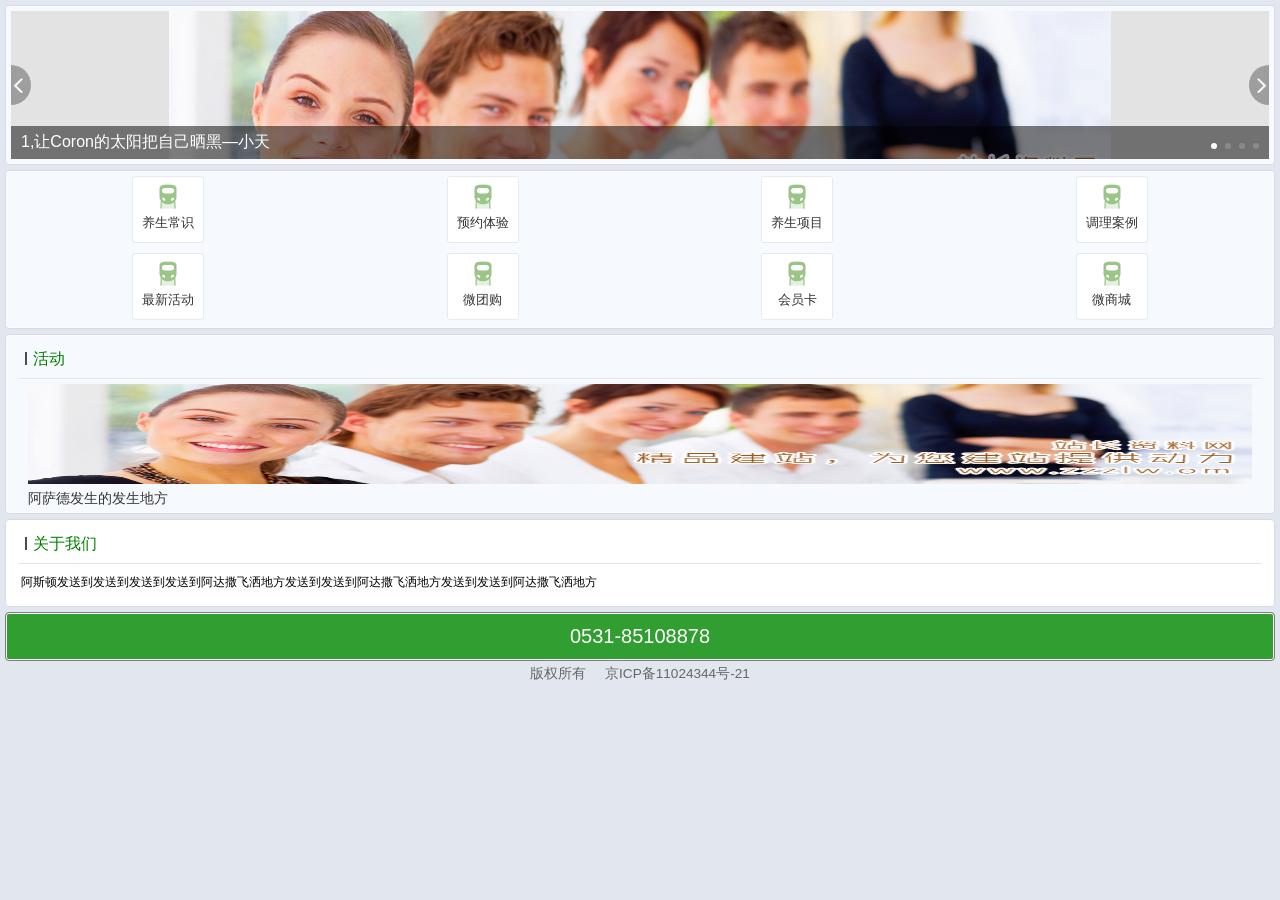
<file: weitong/gmu/index.html>
<!doctype html>
<html>
<head>
    <title>无缝滑动的图片轮播</title>
    <meta charset="utf-8">
    <meta name="viewport" content="width=device-width, initial-scale=1.0, user-scalable=no, minimum-scale=1.0, maximum-scale=1.0">
    <!--demo展示所用css，不用关心 begin-->
    <link rel="stylesheet" type="text/css" href="css/reset.css" />
    <!--demo展示所用css end-->
    <!--组件依赖css begin-->
    <link rel="stylesheet" type="text/css" href="css/widget/slider/slider.css" />
    <link rel="stylesheet" type="text/css" href="css/widget/slider/slider.default.css" /> <!--皮肤文件，若不使用该皮肤，可以不加载-->
    <!--组件依赖css end-->
    <!--组件依赖js begin-->
    <script type="text/javascript" src="js/zepto.js"></script>
    <script type="text/javascript" src="js/extend/touch.js"></script>
    <script type="text/javascript" src="js/extend/matchMedia.js"></script>
    <script type="text/javascript" src="js/extend/event.ortchange.js"></script>
    <script type="text/javascript" src="js/extend/parseTpl.js"></script>
    <script type="text/javascript" src="js/core/gmu.js"></script>
    <script type="text/javascript" src="js/core/event.js"></script>
    <script type="text/javascript" src="js/core/widget.js"></script>
    <script type="text/javascript" src="js/widget/slider/slider.js"></script>
    <script type="text/javascript" src="js/widget/slider/arrow.js"></script>
    <script type="text/javascript" src="js/widget/slider/dots.js"></script>
    <script type="text/javascript" src="js/widget/slider/$touch.js"></script>
    <!--组件依赖js end-->
</head>
<style>
body{background:#e2e6ef;padding-left:5px;padding-right:5px;font-family: "微软雅黑",helvetica,arial;}
.home_sec {
background: #f6f9fe;
border: 1px #d5dbe8 solid;

box-shadow: inset 1px 0 0 #fdfdff,inset 0 1px 0 #fdfdff,inset -1px 0 0 #fdfdff,inset 0 -1px 0 #fdfdff;
-webkit-border-radius: 4px;
border-radius: 4px;
}
.home_sec li {
float: left;
width: 25%;
-webkit-box-sizing: border-box;
text-align: center;
margin: 0 0 10px;
}
ul, li, ol {
list-style: none;
}

a {
color: #333;
text-decoration: none;
}
.home_sec li a {
background-image: url(images/tools_icons_new.png);
background-repeat: no-repeat;
background-size: 30px auto;
font-size: .8em;
display: block;
width: 99%;
max-width: 68px;
height: 26px;
overflow: hidden;
padding: 1px;
margin: 0 auto;
background-color: #FFF;
-webkit-border-radius: 3px;
border-radius: 3px;
border: #e6e9f0 solid 1px;
padding-top: 38px;
}

.iclk_2 {
background-position: center -70px;
}
.tools_title {
margin: 0 .5em;
height: 38px;
line-height: 38px;
padding-left: 14px;
border-bottom: #e1e5ef solid 1px;
color: #606060;
box-shadow: 0 1px 0 #FFF;
position: relative;
}
.tools_title:before {
position: absolute;
width: 2px;
height: 13px;
overflow: hidden;
content: "";
background: #464e55;
left: 6px;
top: 12px;
}
.copyright {
margin-top: .3em;
font-size: .85em;
}
#footer {
text-align: center;
padding: 0 0 .5em;
color: #666;
}
</style>
<body>


<div class='home_sec' style='padding:5px;margin-top:5px;'>
    <div id="slider">
        <div>
            <a href="http://www.baidu.com/"><img src="images/1.jpg"></a>
            <p>1,让Coron的太阳把自己晒黑—小天</p>
        </div>
        <div>
            <a href="http://www.baidu.com/"><img src="images/2.jpg"></a>
            <p>2,让Coron的太阳把自己晒黑—小天</p>
        </div>
        <div>
            <a href="http://www.baidu.com/"><img src="images/3.jpg"></a>
            <p>3,让Coron的太阳把自己晒黑—小天</p>
        </div>
        <div>
            <a href="http://www.baidu.com/"><img src="images/4.jpg"></a>
            <p>4,让Coron的太阳把自己晒黑—小天</p>
        </div>
    </div>
</div>
<div class='home_sec' style='padding:5px;height:147px;margin-top:5px;'>

    <li>
        <a href="../wap.12306.cn/mormhweb/default.htm" class="iclk_2" stat="82121">养生常识</a>
    </li>
     <li>
        <a href="../wap.12306.cn/mormhweb/default.htm" class="iclk_2" stat="82121">预约体验</a>
    </li>
     <li>
        <a href="../wap.12306.cn/mormhweb/default.htm" class="iclk_2" stat="82121">养生项目</a>
    </li>
     <li>
        <a href="../wap.12306.cn/mormhweb/default.htm" class="iclk_2" stat="82121">调理案例</a>
    </li>
     <li>
        <a href="../wap.12306.cn/mormhweb/default.htm" class="iclk_2" stat="82121">最新活动 </a>
    </li>
     <li>
        <a href="../wap.12306.cn/mormhweb/default.htm" class="iclk_2" stat="82121">微团购</a>
    </li>
     <li>
        <a href="../wap.12306.cn/mormhweb/default.htm" class="iclk_2" stat="82121">会员卡</a>
    </li>
    <li>
        <a href="../wap.12306.cn/mormhweb/default.htm" class="iclk_2" stat="82121">微商城</a>
    </li>
    
</div>
<div class='home_sec' style='padding:5px;margin-top:5px;'>
    <div class="tools_title"><strong style='color:green;'>活动</strong></div>

    <div style="height:100px;padding: 5px 17px;">
       
         <img src="images/1.jpg" style='width:100%;height:100%;'>
    </div>
    <div style="">
        <a href="#" style='padding: 0px 17px;font-size: 14px;'>阿萨德发生的发生地方</a>

    </div>
</div>
<div class='home_sec' style='padding:5px;margin-top:5px;background:white;'>
    <div class="tools_title"><strong style='color:green;'>关于我们</strong></div>

    <div style='margin-left:10px;margin-right:10px;font-size:12px;margin-top:10px;margin-bottom:10px;'>
        阿斯顿发送到发送到发送到发送到阿达撒飞洒地方发送到发送到阿达撒飞洒地方发送到发送到阿达撒飞洒地方
    </div>
</div>
<div class='home_sec' style='padding:5px;height:37px;margin-top:5px;background: rgb(49, 158, 49);color: white;border: 1px solid rgb(126, 126, 126);font-size: 20px;text-align: center;line-height: 36px;'>
    0531-85108878
</div>
<div id="footer">   <p class="copyright">版权所有&nbsp;&nbsp;&nbsp;&nbsp;&nbsp;京ICP备11024344号-21</p> </div>
<script>
    //创建slider组件
    $('#slider').slider({loop:true});
</script>
</body>
</html>
</file>
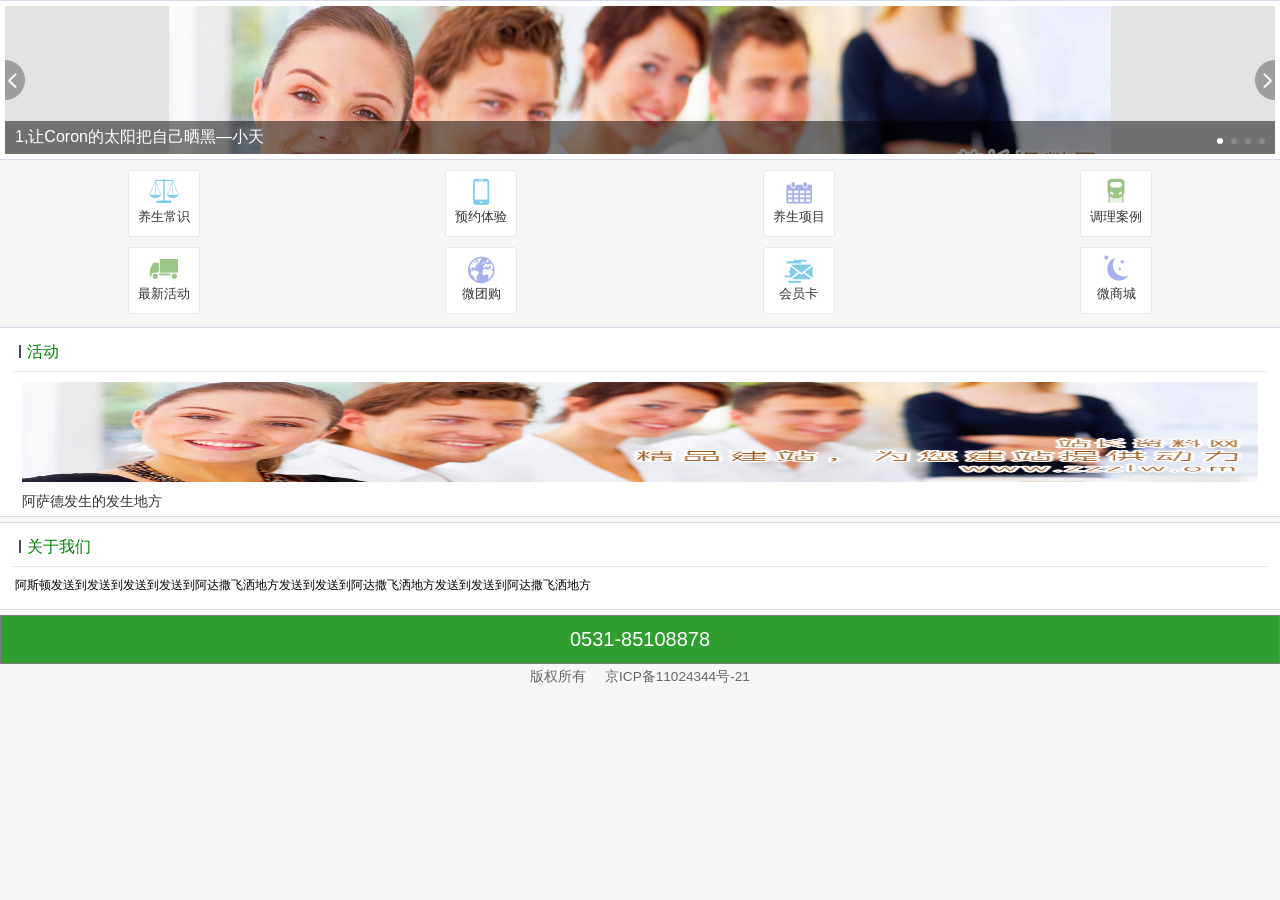
<file: weitong/gmu/index2.html>
<!doctype html>
<html>
<head>
    <title>无缝滑动的图片轮播</title>
    <meta charset="utf-8">
    <meta name="viewport" content="width=device-width, initial-scale=1.0, user-scalable=no, minimum-scale=1.0, maximum-scale=1.0">
    <!--demo展示所用css，不用关心 begin-->
    <link rel="stylesheet" type="text/css" href="css/reset.css" />
    <!--demo展示所用css end-->
    <!--组件依赖css begin-->
    <link rel="stylesheet" type="text/css" href="css/widget/slider/slider.css" />
    <link rel="stylesheet" type="text/css" href="css/widget/slider/slider.default.css" /> <!--皮肤文件，若不使用该皮肤，可以不加载-->
    <!--组件依赖css end-->
    <!--组件依赖js begin-->
    <script type="text/javascript" src="js/zepto.js"></script>
    <script type="text/javascript" src="js/extend/touch.js"></script>
    <script type="text/javascript" src="js/extend/matchMedia.js"></script>
    <script type="text/javascript" src="js/extend/event.ortchange.js"></script>
    <script type="text/javascript" src="js/extend/parseTpl.js"></script>
    <script type="text/javascript" src="js/core/gmu.js"></script>
    <script type="text/javascript" src="js/core/event.js"></script>
    <script type="text/javascript" src="js/core/widget.js"></script>
    <script type="text/javascript" src="js/widget/slider/slider.js"></script>
    <script type="text/javascript" src="js/widget/slider/arrow.js"></script>
    <script type="text/javascript" src="js/widget/slider/dots.js"></script>
    <script type="text/javascript" src="js/widget/slider/$touch.js"></script>
    <!--组件依赖js end-->
</head>
<style>
body{background:#F7F7F7;font-family: "微软雅黑",helvetica,arial;}
.home_sec {
background: white;
border: 1px #d5dbe8 solid;

border-left: none;
border-right: none;
}
.home_sec li {
float: left;
width: 25%;
-webkit-box-sizing: border-box;
text-align: center;
margin: 0 0 10px;
}
ul, li, ol {
list-style: none;
}

a {
color: #333;
text-decoration: none;
}
.home_sec li a {
background-image: url(images/tools_icons_new.png);
background-repeat: no-repeat;
background-size: 30px auto;
font-size: .8em;
display: block;
width: 99%;
max-width: 68px;
height: 26px;
overflow: hidden;
padding: 1px;
margin: 0 auto;
background-color: #FFF;
-webkit-border-radius: 3px;
border-radius: 3px;
border: #e6e9f0 solid 1px;
padding-top: 38px;
}


.tools_title {
margin: 0 .5em;
height: 38px;
line-height: 38px;
padding-left: 14px;
border-bottom: #e1e5ef solid 1px;
color: #606060;
box-shadow: 0 1px 0 #FFF;
position: relative;
}
.tools_title:before {
position: absolute;
width: 2px;
height: 13px;
overflow: hidden;
content: "";
background: #464e55;
left: 6px;
top: 12px;
}
.copyright {
margin-top: .3em;
font-size: .85em;
}
#footer {
text-align: center;
padding: 0 0 .5em;
color: #666;
}
.iclk_2 {
background-position: center -70px;
}
.iclk_1 {
background-position: center 5px;
}
.iclk_3 {
background-position: center -444px;
}
.iclk_4 {
background-position: center -818px;
}
 
.iclk_5 {
background-position: center -744px;
}
.iclk_6 {
background-position: center -293px;
}
.iclk_7 {
background-position: center -592px;
}
.iclk_8 {
background-position: center -145px;
}

</style>
<body>


<div class='home_sec' style='padding:5px;'>
    <div id="slider">
        <div>
            <a href="http://www.baidu.com/"><img src="images/1.jpg"></a>
            <p>1,让Coron的太阳把自己晒黑—小天</p>
        </div>
        <div>
            <a href="http://www.baidu.com/"><img src="images/2.jpg"></a>
            <p>2,让Coron的太阳把自己晒黑—小天</p>
        </div>
        <div>
            <a href="http://www.baidu.com/"><img src="images/3.jpg"></a>
            <p>3,让Coron的太阳把自己晒黑—小天</p>
        </div>
        <div>
            <a href="http://www.baidu.com/"><img src="images/4.jpg"></a>
            <p>4,让Coron的太阳把自己晒黑—小天</p>
        </div>
    </div>
</div>
<div class='home_sec' style='padding:5px;height:147px;margin-top:5px;background:none;border:none;'>

    <li>
        <a href="slide.html" class="iclk_1" stat="82121">养生常识</a>
    </li>
     <li>
        <a href="slide.html" class="iclk_3" stat="82121">预约体验</a>
    </li>
     <li>
        <a href="slide.html" class="iclk_4" stat="82121">养生项目</a>
    </li>
     <li>
        <a href="slide.html" class="iclk_2" stat="82121">调理案例</a>
    </li>
     <li>
        <a href="slide.html" class="iclk_5" stat="82121">最新活动 </a>
    </li>
     <li>
        <a href="slide.html" class="iclk_6" stat="82121">微团购</a>
    </li>
     <li>
        <a href="slide.html" class="iclk_7" stat="82121">会员卡</a>
    </li>
    <li>
        <a href="slide.html" class="iclk_8" stat="82121">微商城</a>
    </li>
    
</div>
<div class='home_sec' style='padding:5px;margin-top:5px;'>
    <div class="tools_title"><strong style='color:green;'>活动</strong></div>

    <div style="height:100px;padding: 10px 17px;">
       
         <img src="images/1.jpg" style='width:100%;height:100%;'>
    </div>
    <div style="">
        <a href="#" style='padding: 0px 17px;font-size: 14px;'>阿萨德发生的发生地方</a>

    </div>
</div>
<div class='home_sec' style='padding:5px;margin-top:5px;background:white;'>
    <div class="tools_title"><strong style='color:green;'>关于我们</strong></div>

    <div style='margin-left:10px;margin-right:10px;font-size:12px;margin-top:10px;margin-bottom:10px;'>
        阿斯顿发送到发送到发送到发送到阿达撒飞洒地方发送到发送到阿达撒飞洒地方发送到发送到阿达撒飞洒地方
    </div>
</div>
<div class='home_sec' style='padding:5px;height:37px;margin-top:5px;background: rgb(49, 158, 49);color: white;border: 1px solid rgb(126, 126, 126);font-size: 20px;text-align: center;line-height: 36px;'>
    0531-85108878
</div>
<div id="footer">   <p class="copyright">版权所有&nbsp;&nbsp;&nbsp;&nbsp;&nbsp;京ICP备11024344号-21</p> </div>
<script>
    //创建slider组件
    $('#slider').slider({loop:true});
</script>
</body>
</html>
</file>
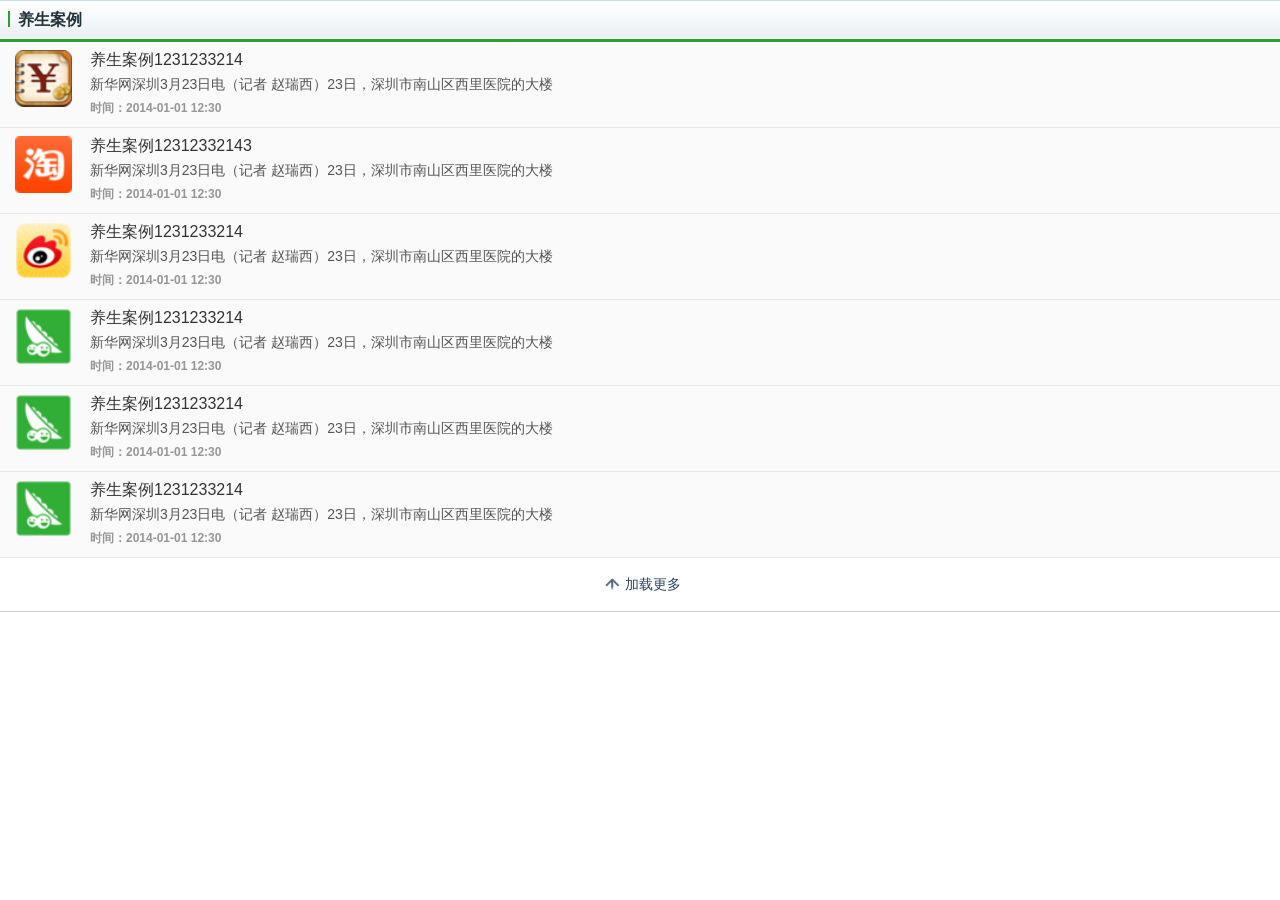
<file: weitong/gmu/slide.html>
<!DOCTYPE html>
<html>
<head>
    <title>上下加载(iscroll)</title>
    <meta http-equiv="Content-Type" content="text/html; charset=utf-8">
    <meta name="viewport" content="width=device-width, initial-scale=1.0, user-scalable=no, minimum-scale=1.0, maximum-scale=1.0">
    <!--demo展示所用css，不用关心 begin-->
    <link rel="stylesheet" type="text/css" href="css/reset.css" />
    <style>
        .ui-refresh{
            height: 300px;
        }

        .data-list {
            width: 100%;
            text-align: left;
        }

        .data-list li {
            color: #333;
            border-bottom: 1px solid #e7e7e7;
            background-color: #fafafa;
            font-size: 16px;
            font-weight: bold;
            padding: 10px 10px 10px 90px;
            display: block;
            position: relative;
            -webkit-transform: translateZ(0px);
        }

        .data-list li.ui-list-hover {
            background: #ededed;
        }

        .data-list li a {
            text-decoration: none;
        }

        .data-list li dt {
            font-size: 16px;
            font-weight: normal;
            line-height: 16px;
            padding-top: 10px;
            color: #333;
			
        }

        .data-list li dt:first-child {
            padding-top: 0;
        }

        .data-list li dd.content {
            font-size: 14px;
            color: #545454;
            line-height: 16px;
            margin-top: 8px;
			font-weight:normal;
        }

        .data-list li dd.source {
            font-size: 12px;
            color: #969696;
            margin-top: 8px;
        }

        .data-list img {
            position: absolute;
            left: 15px;
            top: 50%;
            width: 57px;
            margin-top: -35px;
        }
		.hbhead {
padding: 0 8px;
height: 38px;
line-height: 38px;
background: #ebeff3 -webkit-gradient(linear,0 0,0 100%,from(#fff),to(#ebeff3));
border-top: 1px solid #c7dbe8;
border-bottom: 3px solid rgb(49, 158, 49);
color: #22323a;
overflow: hidden;
}
.hbhead h3 i, .gx_common_hd h3 i {
display: inline-block;
margin: 3px 8px -2px 0;
width: 2px;
height: 16px;
background-color: rgb(49, 158, 49);
}
body {
font-family: "微软雅黑",helvetica,arial;
color: #000;
font-size: 16px;
}
.ui-refresh-up{display:none;}
h3{font-weight:bold;}
    </style>
    <!--demo展示所用css end-->

    <!--组件依赖css begin-->
    <link rel="stylesheet" type="text/css" href="css/loading.default.css" />
    <link rel="stylesheet" type="text/css" href="css/widget/refresh/refresh.default.css" />    <!--皮肤文件，若不使用该皮肤，可以不加载-->
    <link rel="stylesheet" type="text/css" href="css/widget/refresh/refresh.iscroll.default.css" />    <!--皮肤文件，若不使用该皮肤，可以不加载-->
    <!--组件依赖css end-->
    <!--组件依赖js begin-->
    <script type="text/javascript" src="js/zepto.js"></script>
    <script type="text/javascript" src="js/extend/iscroll.js"></script>     <!--iScroll-->
    <script type="text/javascript" src="js/core/gmu.js"></script>
    <script type="text/javascript" src="js/core/event.js"></script>
    <script type="text/javascript" src="js/core/widget.js"></script>
    <script type="text/javascript" src="js/widget/refresh/refresh.js"></script>
    <script type="text/javascript" src="js/widget/refresh/$iscroll.js"></script>   <!--iscroll上下滑动插件-->
    <!--组件依赖js end-->
</head>

<body>
<div class='hbhead'><h3><i></i>养生案例</h3></div>
<div class="ui-refresh">
       <!--setup方式带有class为ui-refresh-down或ui-refresh-up的元素必须加上，用于放refresh按钮-->
    <ul class="data-list">
        <li>
            <a href="detail.html">
                <img src="images/33.jpg"/>
                <dl>
                    <dt>养生案例1231233214</dt>
                    <dd class="content">新华网深圳3月23日电（记者 赵瑞西）23日，深圳市南山区西里医院的大楼</dd>
                    <dd class="source">时间：2014-01-01 12:30</dd>
                </dl>
            </a>
        </li>
          <li>
            <a href="detail.html">
                <img src="images/44.jpg"/>
                <dl>
                    <dt>养生案例12312332143</dt>
                    <dd class="content">新华网深圳3月23日电（记者 赵瑞西）23日，深圳市南山区西里医院的大楼</dd>
                    <dd class="source">时间：2014-01-01 12:30</dd>
                </dl>
            </a>
        </li>
		 <li>
            <a href="detail.html">
                <img src="images/55.jpg"/>
                <dl>
                    <dt>养生案例1231233214</dt>
                    <dd class="content">新华网深圳3月23日电（记者 赵瑞西）23日，深圳市南山区西里医院的大楼</dd>
                    <dd class="source">时间：2014-01-01 12:30</dd>
                </dl>
            </a>
        </li>
		 <li>
            <a href="detail.html">
                <img src="images/66.jpg"/>
                <dl>
                    <dt>养生案例1231233214</dt>
                    <dd class="content">新华网深圳3月23日电（记者 赵瑞西）23日，深圳市南山区西里医院的大楼</dd>
                    <dd class="source">时间：2014-01-01 12:30</dd>
                </dl>
            </a>
        </li>
		<li>
            <a href="detail.html">
                <img src="images/66.jpg"/>
                <dl>
                    <dt>养生案例1231233214</dt>
                    <dd class="content">新华网深圳3月23日电（记者 赵瑞西）23日，深圳市南山区西里医院的大楼</dd>
                    <dd class="source">时间：2014-01-01 12:30</dd>
                </dl>
            </a>
        </li>
		<li>
            <a href="detail.html">
                <img src="images/66.jpg"/>
                <dl>
                    <dt>养生案例1231233214</dt>
                    <dd class="content">新华网深圳3月23日电（记者 赵瑞西）23日，深圳市南山区西里医院的大楼</dd>
                    <dd class="source">时间：2014-01-01 12:30</dd>
                </dl>
            </a>
        </li>
         
    </ul>
    <div class="ui-refresh-down"></div>      <!--setup方式带有class为ui-refresh-down或ui-refresh-up的元素必须加上，用于放refresh按钮-->
</div>


<script type="text/javascript">

	var response=[{"html":"<li data-highlight=\"ui-list-hover\">\n                    <img src=\"..\/..\/..\/examples\/assets\/refresh\/ppt.png\"\/>\n                    <dl>\n                        <dt>\u82f1\u56fd\u5730\u6807\u201c\u5927\u672c\u949f\u201d\u7528\u5973\u738b\u540d<\/dt>\n                        <dd class=\"content\">\u65b0\u534e\u7f51\u6df1\u57333\u670823\u65e5\u7535\uff08\u8bb0\u8005 \u8d75\u745e\u897f\uff0923\u65e5\uff0c\u6df1\u5733\u5e02\u5357\u5c71\u533a\u897f\u91cc\u533b\u9662\u7684\u5927\u697c<\/dd>\n                        <dd class=\"source\">\u6765\u6e90\uff1a\u65b0\u6d6a<\/dd>\n                    <\/dl>\n                <\/li>"},{"html":"<li data-highlight=\"ui-list-hover\">\n                    <img src=\"..\/..\/..\/examples\/assets\/refresh\/xls.png\"\/>\n                    <dl>\n                        <dt>\u82f1\u56fd\u5730\u6807\u201c\u5927\u672c\u949f\u201d\u7528\u5973\u738b\u540d<\/dt>\n                        <dd class=\"content\">\u65b0\u534e\u7f51\u6df1\u57333\u670823\u65e5\u7535\uff08\u8bb0\u8005 \u8d75\u745e\u897f\uff0923\u65e5\uff0c\u6df1\u5733\u5e02\u5357\u5c71\u533a\u897f\u91cc\u533b\u9662\u7684\u5927\u697c<\/dd>\n                        <dd class=\"source\">\u6765\u6e90\uff1a\u65b0\u6d6a<\/dd>\n                    <\/dl>\n                <\/li>"},{"html":"<li data-highlight=\"ui-list-hover\">\n                    <img src=\"..\/..\/..\/examples\/assets\/refresh\/ufo.png\"\/>\n                    <dl>\n                        <dt>\u82f1\u56fd\u5730\u6807\u201c\u5927\u672c\u949f\u201d\u7528\u5973\u738b\u540d<\/dt>\n                        <dd class=\"content\">\u65b0\u534e\u7f51\u6df1\u57333\u670823\u65e5\u7535\uff08\u8bb0\u8005 \u8d75\u745e\u897f\uff0923\u65e5\uff0c\u6df1\u5733\u5e02\u5357\u5c71\u533a\u897f\u91cc\u533b\u9662\u7684\u5927\u697c<\/dd>\n                        <dd class=\"source\">\u6765\u6e90\uff1a\u65b0\u6d6a<\/dd>\n                    <\/dl>\n                <\/li>"},{"html":"<li data-highlight=\"ui-list-hover\">\n                    <img src=\"..\/..\/..\/examples\/assets\/refresh\/doc.png\"\/>\n                    <dl>\n                        <dt>\u82f1\u56fd\u5730\u6807\u201c\u5927\u672c\u949f\u201d\u7528\u5973\u738b\u540d<\/dt>\n                        <dd class=\"content\">\u65b0\u534e\u7f51\u6df1\u57333\u670823\u65e5\u7535\uff08\u8bb0\u8005 \u8d75\u745e\u897f\uff0923\u65e5\uff0c\u6df1\u5733\u5e02\u5357\u5c71\u533a\u897f\u91cc\u533b\u9662\u7684\u5927\u697c<\/dd>\n                        <dd class=\"source\">\u6765\u6e90\uff1a\u65b0\u6d6a<\/dd>\n                    <\/dl>\n                <\/li>"},{"html":"<li data-highlight=\"ui-list-hover\">\n                    <img src=\"..\/..\/..\/examples\/assets\/refresh\/xls.png\"\/>\n                    <dl>\n                        <dt>\u82f1\u56fd\u5730\u6807\u201c\u5927\u672c\u949f\u201d\u7528\u5973\u738b\u540d<\/dt>\n                        <dd class=\"content\">\u65b0\u534e\u7f51\u6df1\u57333\u670823\u65e5\u7535\uff08\u8bb0\u8005 \u8d75\u745e\u897f\uff0923\u65e5\uff0c\u6df1\u5733\u5e02\u5357\u5c71\u533a\u897f\u91cc\u533b\u9662\u7684\u5927\u697c<\/dd>\n                        <dd class=\"source\">\u6765\u6e90\uff1a\u65b0\u6d6a<\/dd>\n                    <\/dl>\n                <\/li>"},{"html":"<li data-highlight=\"ui-list-hover\">\n                    <img src=\"..\/..\/..\/examples\/assets\/refresh\/ppt.png\"\/>\n                    <dl>\n                        <dt>\u82f1\u56fd\u5730\u6807\u201c\u5927\u672c\u949f\u201d\u7528\u5973\u738b\u540d<\/dt>\n                        <dd class=\"content\">\u65b0\u534e\u7f51\u6df1\u57333\u670823\u65e5\u7535\uff08\u8bb0\u8005 \u8d75\u745e\u897f\uff0923\u65e5\uff0c\u6df1\u5733\u5e02\u5357\u5c71\u533a\u897f\u91cc\u533b\u9662\u7684\u5927\u697c<\/dd>\n                        <dd class=\"source\">\u6765\u6e90\uff1a\u65b0\u6d6a<\/dd>\n                    <\/dl>\n                <\/li>"},{"html":"<li data-highlight=\"ui-list-hover\">\n                    <img src=\"..\/..\/..\/examples\/assets\/refresh\/xls.png\"\/>\n                    <dl>\n                        <dt>\u82f1\u56fd\u5730\u6807\u201c\u5927\u672c\u949f\u201d\u7528\u5973\u738b\u540d<\/dt>\n                        <dd class=\"content\">\u65b0\u534e\u7f51\u6df1\u57333\u670823\u65e5\u7535\uff08\u8bb0\u8005 \u8d75\u745e\u897f\uff0923\u65e5\uff0c\u6df1\u5733\u5e02\u5357\u5c71\u533a\u897f\u91cc\u533b\u9662\u7684\u5927\u697c<\/dd>\n                        <dd class=\"source\">\u6765\u6e90\uff1a\u65b0\u6d6a<\/dd>\n                    <\/dl>\n                <\/li>"},{"html":"<li data-highlight=\"ui-list-hover\">\n                    <img src=\"..\/..\/..\/examples\/assets\/refresh\/album.png\"\/>\n                    <dl>\n                        <dt>\u82f1\u56fd\u5730\u6807\u201c\u5927\u672c\u949f\u201d\u7528\u5973\u738b\u540d<\/dt>\n                        <dd class=\"content\">\u65b0\u534e\u7f51\u6df1\u57333\u670823\u65e5\u7535\uff08\u8bb0\u8005 \u8d75\u745e\u897f\uff0923\u65e5\uff0c\u6df1\u5733\u5e02\u5357\u5c71\u533a\u897f\u91cc\u533b\u9662\u7684\u5927\u697c<\/dd>\n                        <dd class=\"source\">\u6765\u6e90\uff1a\u65b0\u6d6a<\/dd>\n                    <\/dl>\n                <\/li>"},{"html":"<li data-highlight=\"ui-list-hover\">\n                    <img src=\"..\/..\/..\/examples\/assets\/refresh\/ufo.png\"\/>\n                    <dl>\n                        <dt>\u82f1\u56fd\u5730\u6807\u201c\u5927\u672c\u949f\u201d\u7528\u5973\u738b\u540d<\/dt>\n                        <dd class=\"content\">\u65b0\u534e\u7f51\u6df1\u57333\u670823\u65e5\u7535\uff08\u8bb0\u8005 \u8d75\u745e\u897f\uff0923\u65e5\uff0c\u6df1\u5733\u5e02\u5357\u5c71\u533a\u897f\u91cc\u533b\u9662\u7684\u5927\u697c<\/dd>\n                        <dd class=\"source\">\u6765\u6e90\uff1a\u65b0\u6d6a<\/dd>\n                    <\/dl>\n                <\/li>"},{"html":"<li data-highlight=\"ui-list-hover\">\n                    <img src=\"..\/..\/..\/examples\/assets\/refresh\/ppt.png\"\/>\n                    <dl>\n                        <dt>\u82f1\u56fd\u5730\u6807\u201c\u5927\u672c\u949f\u201d\u7528\u5973\u738b\u540d<\/dt>\n                        <dd class=\"content\">\u65b0\u534e\u7f51\u6df1\u57333\u670823\u65e5\u7535\uff08\u8bb0\u8005 \u8d75\u745e\u897f\uff0923\u65e5\uff0c\u6df1\u5733\u5e02\u5357\u5c71\u533a\u897f\u91cc\u533b\u9662\u7684\u5927\u697c<\/dd>\n                        <dd class=\"source\">\u6765\u6e90\uff1a\u65b0\u6d6a<\/dd>\n                    <\/dl>\n                <\/li>"}];
    $(function () {
        /*组件初始化js begin*/
            $('.ui-refresh').css('height', window.innerHeight - ($('header').height() || 42)).refresh({
                load: function (dir, type) {
                    var me = this;
					$.getJSON('test.json', function (data) {
						var $list = $('.data-list'),
								html = (function (data) {      //数据渲染
									var liArr = [];
									$.each(data, function () {
										liArr.push(this.html);
									});
									return liArr.join('');
								})(data);

						$list[dir == 'up' ? 'prepend' : 'append'](html);
						me.afterDataLoading();    //数据加载完成后改变状态
					});
                     
                }
            });
        /*组件初始化js end*/
    })
</script>

</body>
</html>
</file>
<file: weitong/gmu/css/widget/slider/slider.css>
.ui-slider {
    width: 100%;
    overflow: hidden;
    position: relative;
    -webkit-user-select: none;
    -webkit-touch-callout:none;
    -webkit-tap-highlight-color: rgba(0, 0, 0, 0);
}

.ui-slider-group {
    overflow: hidden;
    position: relative;
    white-space:nowrap;/*内容不换行*/
    -webkit-transform: translateZ(0);
}

.ui-slider-item {
    background-color: #e3e3e3;
    text-align: center;
    position: relative;
    float:left;
    overflow: hidden;
    -webkit-box-sizing:border-box;
}
</file>
<file: weitong/gmu/css/widget/slider/slider.default.css>
.ui-slider-item {
    height: 148px;
}

.ui-slider-item img {
    background:#E7E7E7 url(./ui-slider-imgbg.png) center center no-repeat;
}

.ui-slider-item > a {
    display: block;
    text-decoration: none;
    /*由于slide-item有3d属性，导致android上最后一个overflow:hidden无效，所以给子集也加个overflow:hidden;*/
    width: 100%;
    overflow: hidden;
}

.ui-slider-item > p {
    position: absolute;
    bottom: 0;
    width: 100%;
    text-align: left;
    pointer-events: none;
    overflow: hidden;
    word-break: break-all;
    white-space: nowrap;
    text-overflow: ellipsis;
    color: #fff;
    background: rgba(0, 0, 0, 0.5);
    padding: 6px 0;
    text-indent: 10px;
}
.ui-slider-dots {
    position: absolute;
    bottom: 6px;
    right: 0;
    padding: 0 6px;
    text-align: right;
}
.ui-slider-dots > b {
    display: inline-block;
    margin: 0 4px;
    width: 6px;
    height: 6px;
    border-radius: 3px;
    background: rgba(144, 144, 144, 0.8);
}

.ui-slider-dots .ui-state-active {
    background: #fff;
}

.ui-slider-pre, .ui-slider-next {
    position: absolute;
    z-index: 99;
    width: 50px;
    height: 60px;
    top:50%;
    left: 0;
    margin-top: -30px;
    outline: none;
}
.ui-slider-next {
    right: 0;
    left: auto;
}
.ui-slider-pre:after, .ui-slider-next:after {
    position: absolute;
    width: 20px;
    height: 40px;
    background: rgba(0, 0, 0, 0.3) url(./ui-slider-arrow.png) no-repeat;
    background-size: 35px 15px;
    outline: none;
    content: '\0020';
    display: inline-block;
    background-position: 3px center;
    left: 0;
    top: 50%;
    margin-top: -20px;
    border-radius: 0 20px 20px 0;
}
.ui-slider-next:after {
    background-position: -18px center;
    right: 0;
    left: auto;
    border-radius: 20px 0 0 20px;
}

/*css for pad*/
@media all and (min-device-width:768px) and (max-device-width: 1024px){
    .ui-slider-item > p {
        font-size: 16px;
        padding: .5em 0;
        text-indent: .8em;
    }
    .ui-slider-dots {
        bottom:.5em;
        padding-right: .5em;
    }

    .ui-slider-dots b {
        margin-right: .5em;
        width: .5em;
        height: .5em;
        border-radius: .25em;
    }
}
</file>
<file: weitong/gmu/css/loading.default.css>
.ui-loading {
    width: 40px;
    height: 40px;
    text-indent: -10000px;
    background: url('./ui-loading.png') 0 0 no-repeat;
    -webkit-background-size: 40px 40px;
    -webkit-animation-name: ui-loading-anim;
    -webkit-animation-duration: 1s;
    -webkit-animation-iteration-count: infinite;
    -webkit-animation-timing-function: step-start;
}

@-webkit-keyframes ui-loading-anim {
	from {
        -webkit-transform: rotate(0deg);
    }
    8.32% {
        -webkit-transform: rotate(0deg);
    }
    8.33% {
        -webkit-transform: rotate(30deg);
    }
    16.65% {
        -webkit-transform: rotate(30deg);
    }
    16.66% {
        -webkit-transform: rotate(60deg);
    }
    24.99% {
        -webkit-transform: rotate(60deg);
    }
    25% {
        -webkit-transform: rotate(90deg);
    }
    33.32% {
        -webkit-transform: rotate(90deg);
    }
    33.33% {
        -webkit-transform: rotate(120deg);
    }
    41.65% {
        -webkit-transform: rotate(120deg);
    }
    41.66% {
        -webkit-transform: rotate(150deg);
    }
    49.99% {
        -webkit-transform: rotate(150deg);
    }
    50% {
        -webkit-transform: rotate(180deg);
    }
    58.32% {
        -webkit-transform: rotate(180deg);
    }
    58.33% {
        -webkit-transform: rotate(210deg);
    }
    66.65% {
        -webkit-transform: rotate(210deg);
    }
    66.66% {
        -webkit-transform: rotate(240deg);
    }
    74.99% {
        -webkit-transform: rotate(240deg);
    }
    75% {
        -webkit-transform: rotate(270deg);
    }
    83.32% {
        -webkit-transform: rotate(270deg);
    }
    83.33% {
        -webkit-transform: rotate(300deg);
    }
    91.65% {
        -webkit-transform: rotate(300deg);
    }
    91.66% {
        -webkit-transform: rotate(330deg);
    }
    99.99% {
        -webkit-transform: rotate(330deg);
    }
    to {
        -webkit-transform: rotate(360deg);
    }
}
</file>
<file: weitong/gmu/css/widget/refresh/refresh.default.css>
.ui-refresh .ui-refresh-up, .ui-refresh .ui-refresh-down{
    background: #fff;
    padding: 1em 10px;
    border-bottom: 1px solid #ccc;
    font-size: 14px;
    color: #888;
    text-align: center;
}

@media all and (min-device-width: 768px) and (max-device-width:1024px) {
    .ui-refresh .ui-refresh-up, .ui-refresh .ui-refresh-down{
        font-size: 16px;;
    }
}

.ui-refresh .ui-refresh-up .ui-loading,
.ui-refresh .ui-refresh-down .ui-loading{
    display: inline-block;
    width: 25px;
    height: 25px;
    -webkit-background-size: 25px 25px;
    vertical-align: middle;
}
.ui-refresh .ui-refresh-up .ui-refresh-label,
.ui-refresh .ui-refresh-down .ui-refresh-label{
    display: inline-block;
    vertical-align: middle;
    color: #2E435D;
}
</file>
<file: weitong/gmu/css/widget/refresh/refresh.iscroll.default.css>
.ui-refresh .ui-refresh-up .ui-refresh-icon,
.ui-refresh .ui-refresh-down .ui-refresh-icon{
    display: inline-block;
    width: 25px;
    height: 25px;
    vertical-align: middle;
    background: url('./r-flip.png') no-repeat;
    -webkit-background-size: 25px 25px;
    -webkit-transition-property: -webkit-transform;
    -webkit-transition-duration: 400ms;
    -webkit-transition-timing-function: ease-in-out;
}

.ui-refresh .ui-refresh-down .ui-refresh-icon{
    -webkit-transform: rotate(180deg) translateZ(0);
}

.ui-refresh .ui-refresh-up .ui-refresh-flip{
    -webkit-transform: rotate(180deg) translateZ(0);
}

.ui-refresh .ui-refresh-down .ui-refresh-flip{
    -webkit-transform: rotate(0deg) translateZ(0);
}


.ui-refresh .ui-refresh-up .ui-loading,
.ui-refresh .ui-refresh-down .ui-loading{
    -webkit-transition-duration: 0ms;      /*停止flip动画*/
}
</file>
